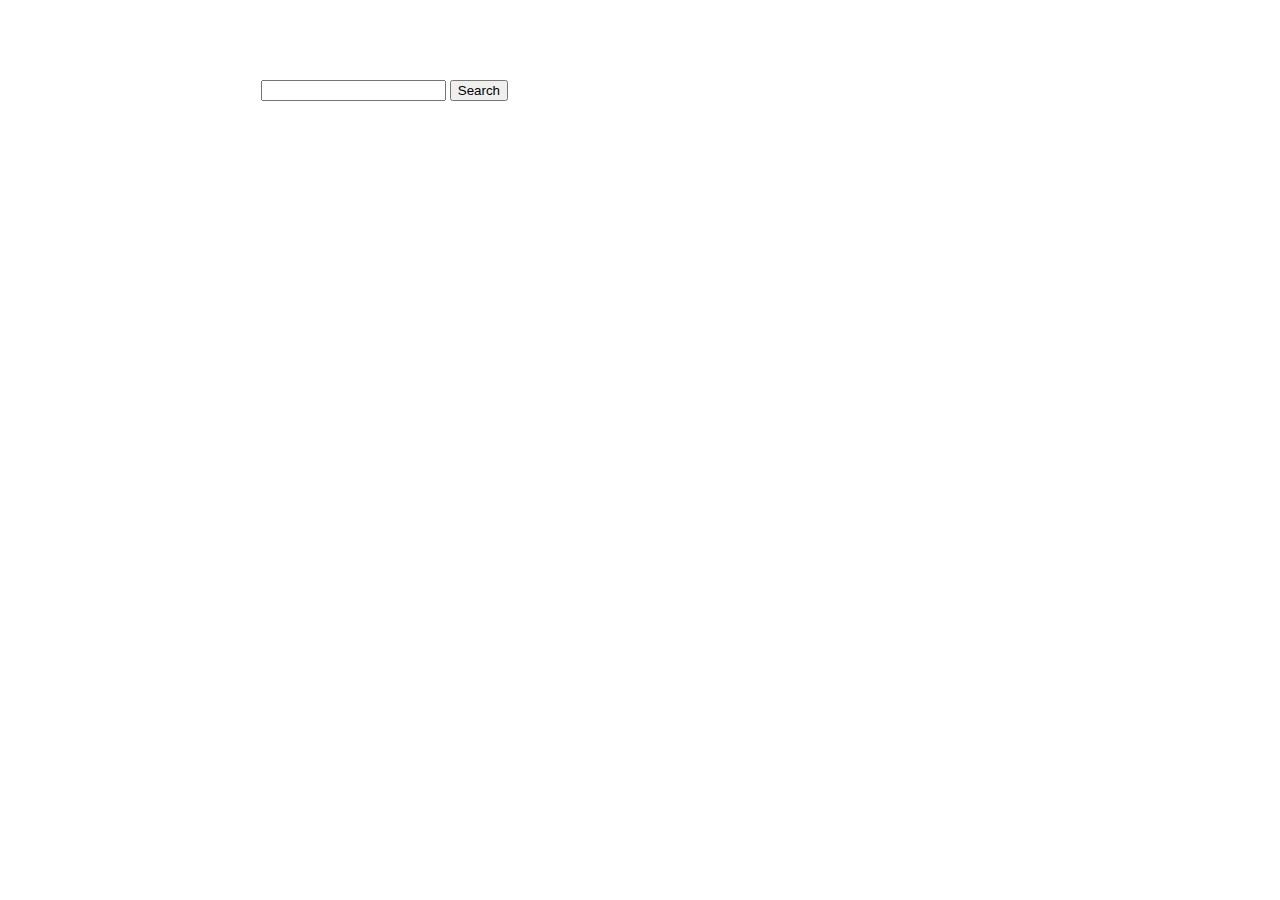
<file: index.html>
<!DOCTYPE html>
<html>
    <head>
        <meta charset="utf-8">
        <meta name="viewport" content="width=device-width">
        <title>AJAX GitHub API example</title>
        <script
          src="https://code.jquery.com/jquery-3.2.1.min.js"
          integrity="sha256-hwg4gsxgFZhOsEEamdOYGBf13FyQuiTwlAQgxVSNgt4="
          crossorigin="anonymous"></script>
        <link href="main.css" rel="stylesheet" type="text/css" />
    </head>
    <body>
      <main>
        <h1>Search youtube videos.</h1>
          <form action="#" class="js-search-form">
            <label for="query"></label>
            <input type="text" class="js-query">
            <button type="submit">Search</button>
          </form>
          
          <h2>Results</h2>
          <div class="js-search-results">
            
          </div>
      </main>
      <script src="js.js"></script>
    </body>
</html>
</file>
<file: main.css>
body {
color: white
}
.content {
  background-color: rgba(0,0,0,0.65);
  text-align: center;
}
.js-query {
  margin-left: 20%;
}
img {
 display: inline-block;
  vertical-align: top;
  margin-bottom: 50px;
}
h3 {
  display: inline-block;
  vertical-align: top;
  width: 70%;
}
a {
  color: white;
  text-decoration: none;
}
a:hover {
  color: lightslategray;
  text-decoration: underline;
}
</file>
